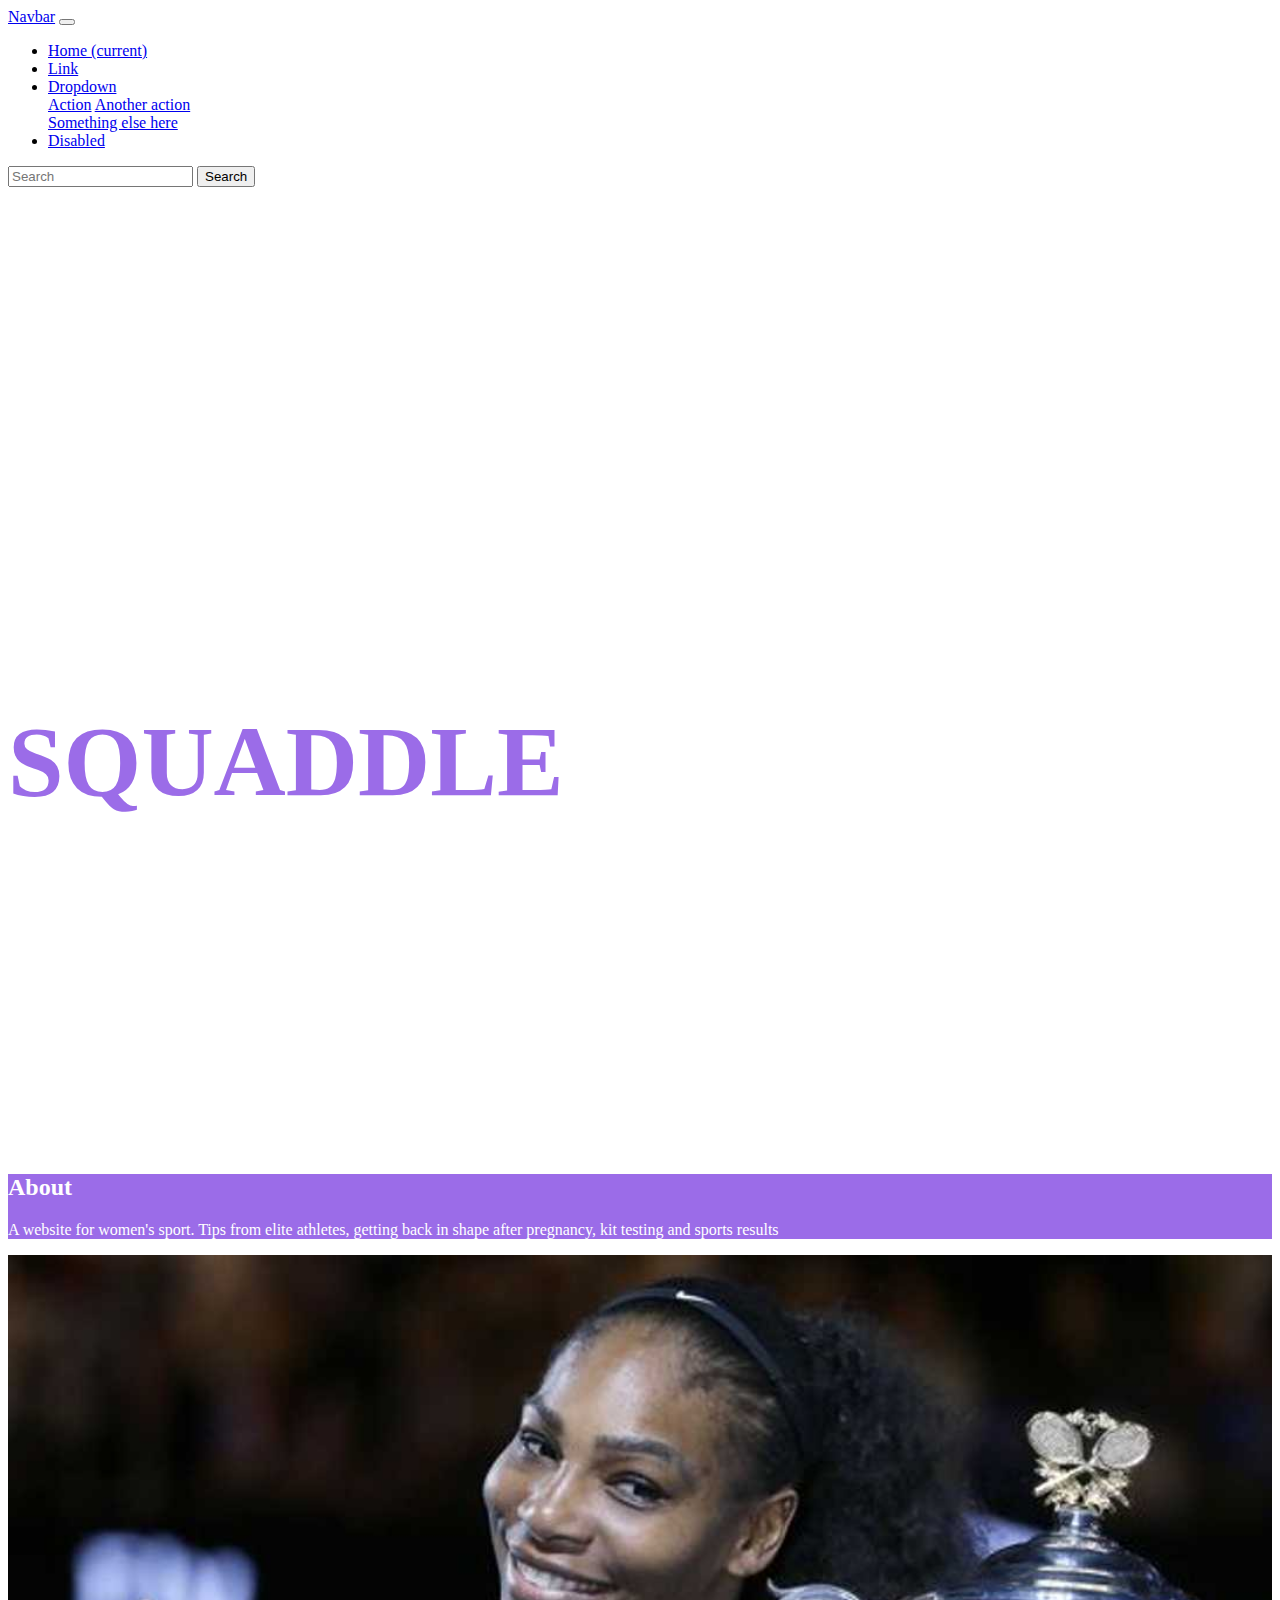
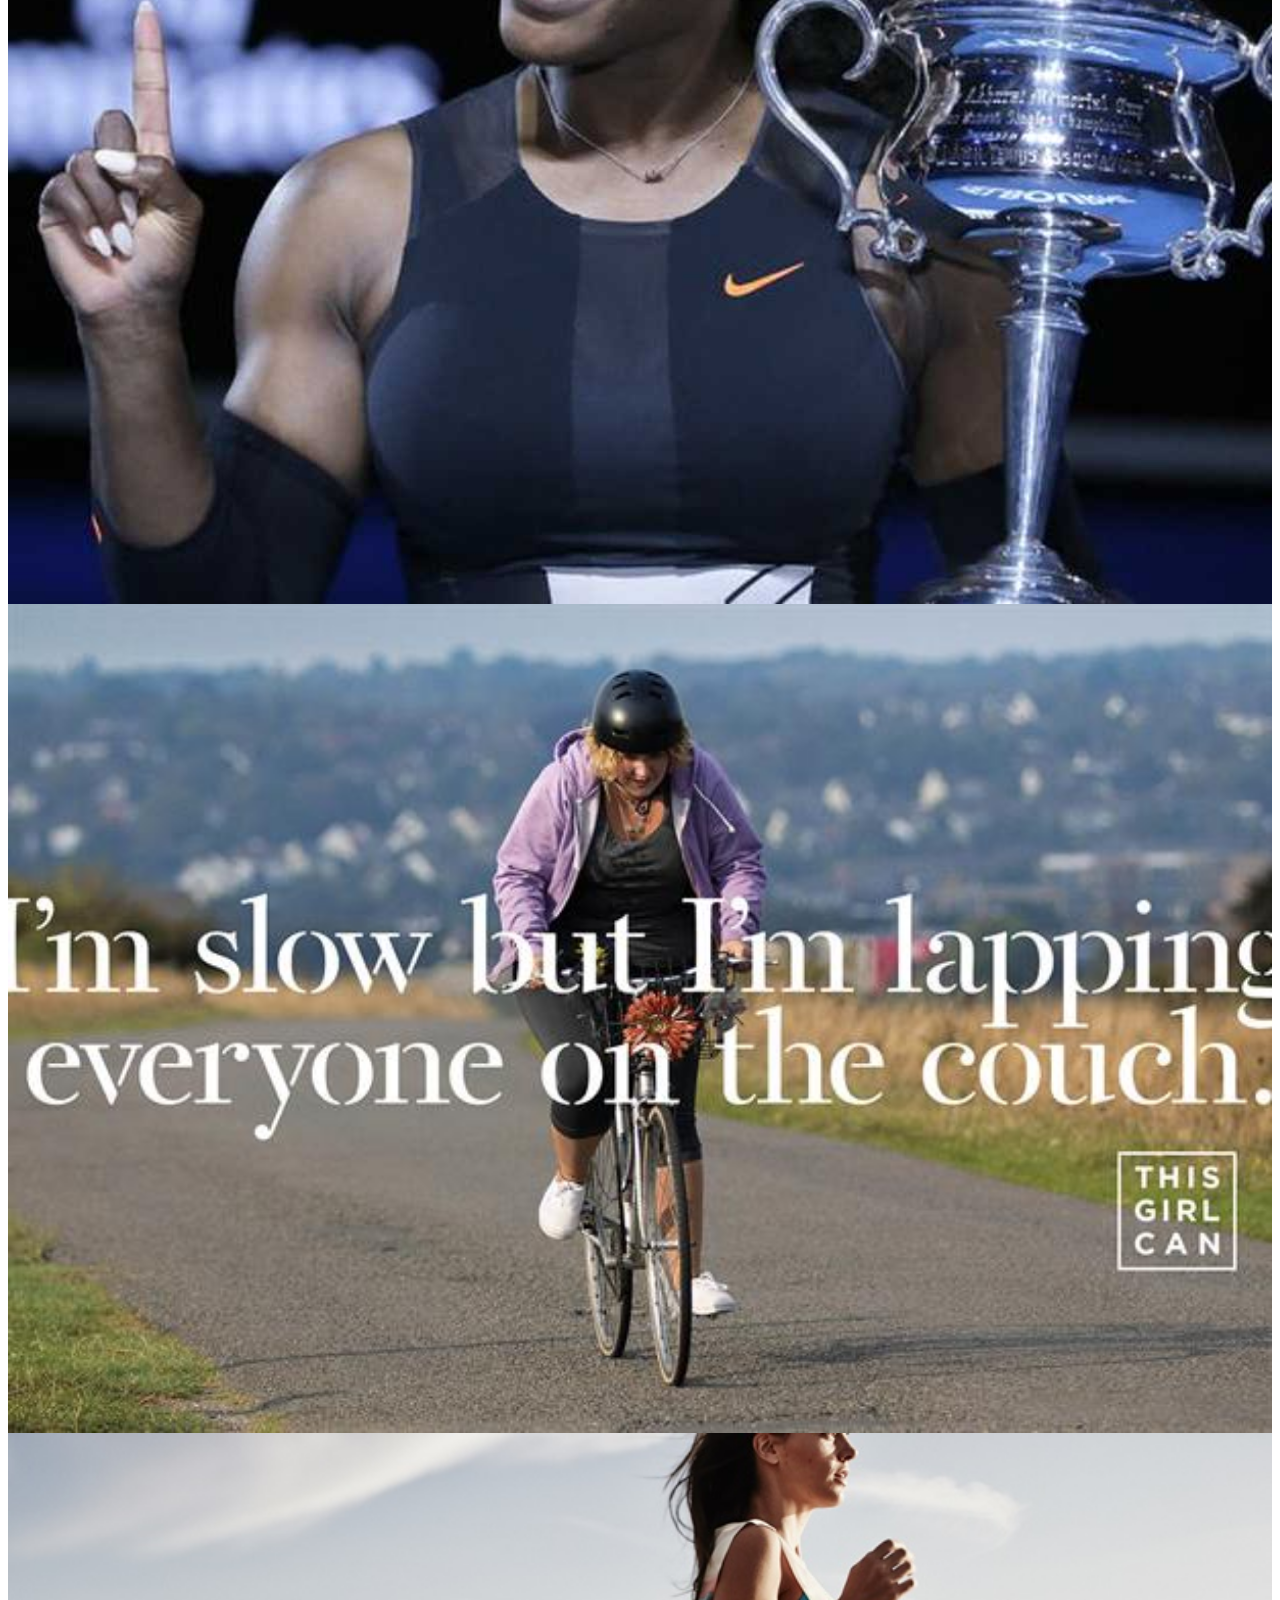
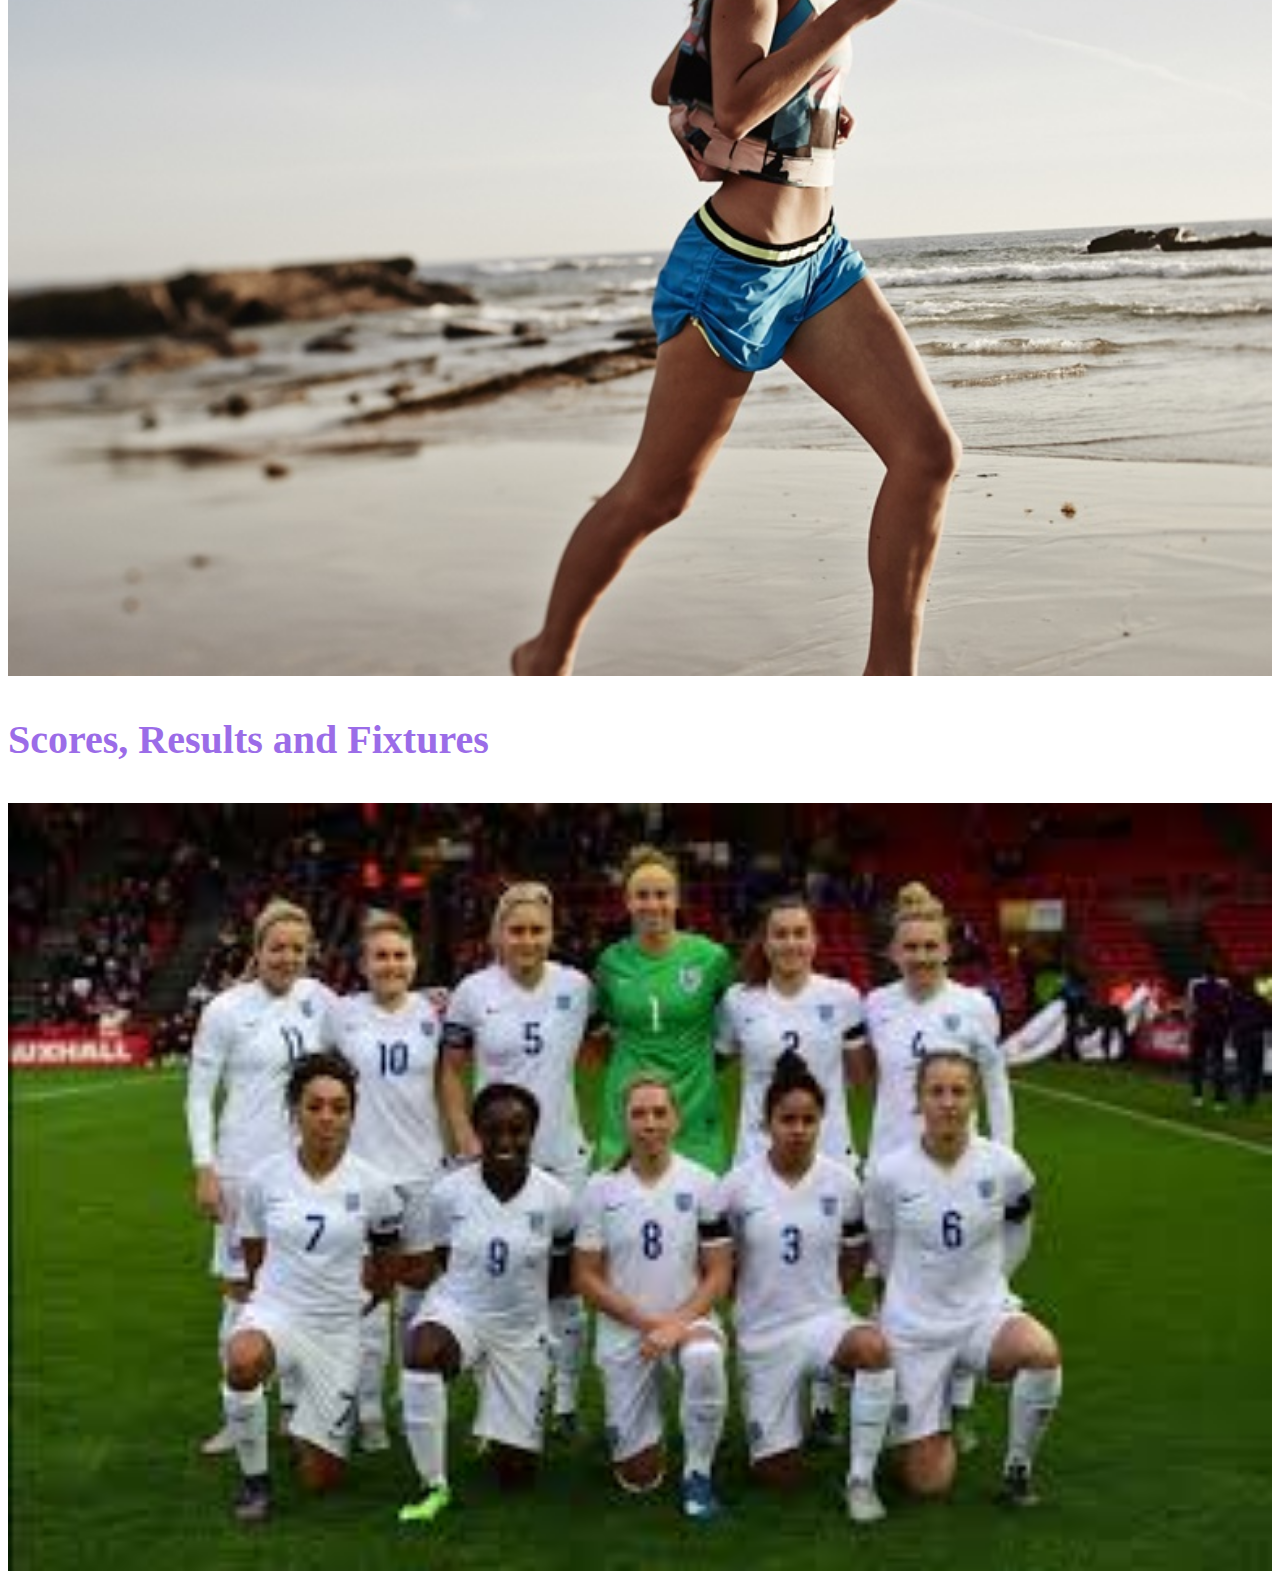
<file: index.html>
<html>
	<head>
		<title>Squaddle</title>
		
    <link rel="stylesheet" href="https://stackpath.bootstrapcdn.com/bootstrap/4.1.1/css/bootstrap.min.css" integrity="sha384-WskhaSGFgHYWDcbwN70/dfYBj47jz9qbsMId/iRN3ewGhXQFZCSftd1LZCfmhktB" crossorigin="anonymous">
    
    <link href="https://fonts.googleapis.com/css?family=Source+Sans+Pro" rel="stylesheet">
    
    <link rel="stylesheet" href="https://use.fontawesome.com/releases/v5.0.13/css/all.css" integrity="sha384-DNOHZ68U8hZfKXOrtjWvjxusGo9WQnrNx2sqG0tfsghAvtVlRW3tvkXWZh58N9jp" crossorigin="anonymous">
    
    <link rel="stylesheet"
      href="https://cdn.jsdelivr.net/npm/animate.css@3.5.2/animate.min.css"
      integrity="sha384-OHBBOqpYHNsIqQy8hL1U+8OXf9hH6QRxi0+EODezv82DfnZoV7qoHAZDwMwEJvSw"
      crossorigin="anonymous">

    <link rel="stylesheet"href="css/style.css">

      <script src="https://code.jquery.com/jquery-3.2.1.slim.min.js" integrity="sha384-KJ3o2DKtIkvYIK3UENzmM7KCkRr/rE9/Qpg6aAZGJwFDMVNA/GpGFF93hXpG5KkN" crossorigin="anonymous"></script>
      <script src="https://cdnjs.cloudflare.com/ajax/libs/popper.js/1.12.9/umd/popper.min.js" integrity="sha384-ApNbgh9B+Y1QKtv3Rn7W3mgPxhU9K/ScQsAP7hUibX39j7fakFPskvXusvfa0b4Q" crossorigin="anonymous"></script>
      <script src="https://maxcdn.bootstrapcdn.com/bootstrap/4.0.0/js/bootstrap.min.js" integrity="sha384-JZR6Spejh4U02d8jOt6vLEHfe/JQGiRRSQQxSfFWpi1MquVdAyjUar5+76PVCmYl" crossorigin="anonymous"></script>

	</head>
	<body>

<nav class="navbar navbar-expand-lg navbar-light bg-light">
  <a class="navbar-brand" href="#">Navbar</a>
  <button class="navbar-toggler" type="button" data-toggle="collapse" data-target="#navbarSupportedContent" aria-controls="navbarSupportedContent" aria-expanded="false" aria-label="Toggle navigation">
    <span class="navbar-toggler-icon"></span>
  </button>
  <div class="collapse navbar-collapse" id="navbarSupportedContent">
    <ul class="navbar-nav mr-auto">
      <li class="nav-item active">
        <a class="nav-link" href="#">Home <span class="sr-only">(current)</span></a>
      </li>
      <li class="nav-item">
        <a class="nav-link" href="#">Link</a>
      </li>
      <li class="nav-item dropdown">
        <a class="nav-link dropdown-toggle" href="#" id="navbarDropdown" role="button" data-toggle="dropdown" aria-haspopup="true" aria-expanded="false">
          Dropdown
        </a>
        <div class="dropdown-menu" aria-labelledby="navbarDropdown">
          <a class="dropdown-item" href="#">Action</a>
          <a class="dropdown-item" href="#">Another action</a>
          <div class="dropdown-divider"></div>
          <a class="dropdown-item" href="#">Something else here</a>
        </div>
      </li>
      <li class="nav-item">
        <a class="nav-link disabled" href="#">Disabled</a>
      </li>
    </ul>
    <form class="form-inline my-2 my-lg-0">
      <input class="form-control mr-sm-2" type="search" placeholder="Search" aria-label="Search">
      <button class="btn btn-outline-success my-2 my-sm-0" type="submit">Search</button>
    </form>
  </div>
</nav>
<!-- navbar close -->

<!-- header -->
<section>
  <div class="background-img">
    <div class="container">
      <div class="row">
        <div class="col-md-12 text-center animated bounce">
          <h1 class="space-title">squaddle</h1>
        </div>
      </div>
    </div>
  </div>
      
<!-- About -->
<section>   
  <div class="container purple">
    <div class="row">
      <div class="col-md-12 text-left">
        <h2>About</h2>
        <p>A website for women's sport. Tips from elite athletes, getting back in shape after pregnancy, kit testing and sports results</p>
      </div>
    </div>
  </div>
</section>


<section>   
  <div class="container">
   <div class="row">
      <div class="col-md-4 no-padding">
        <a href="elite.html"><img src="img/serena.jpg" alt=""></a>
      </div>
      <div class="col-md-4 no-padding">
        <img src="img/thisgirlcan.jpg" alt="">
      </div>
      <div class="col-md-4 no-padding">
        <img src="img/sweaty-betty.jpg" alt="">   
      </div>
</section>

<!-- About -->
<section>
  <div class="container">
    <div class="row">
      <h3>Scores, Results and Fixtures</h3>
      <p></p> 
    <div class="row">
      <div class="col-md-12 no-padding">
        <a href="scores.html"><img src="img/football.jpg" alt=""></a>
      </div>

      </div>

      </div>
    </div>
  </div>
</section>

<section>
  <div>
    <img scr="img"
  </div>
</section>
</file>
<file: css/style.css>
img{
	width:100%;
}

.background-img{
	background: url(https://static.independent.co.uk/s3fs-public/thumbnails/image/2016/08/19/22/hockey-gb.jpg?w968h681) no-repeat center;
	background-size: cover;
	height:100vh;
}


h1{
	font-size: 100;
	text-transform:uppercase;
	color: #9B6CE8;
}

.no-padding{
	padding: 0px;
}

.purple{
	background-color: #9B6CE8;
	
}

.space-title{
	padding-top: 50vh;
}

h2{
	color:white;
}

p{
	color:white;
}

h3{
	font-size: 40;
	color:#9B6CE8;
}
</file>
